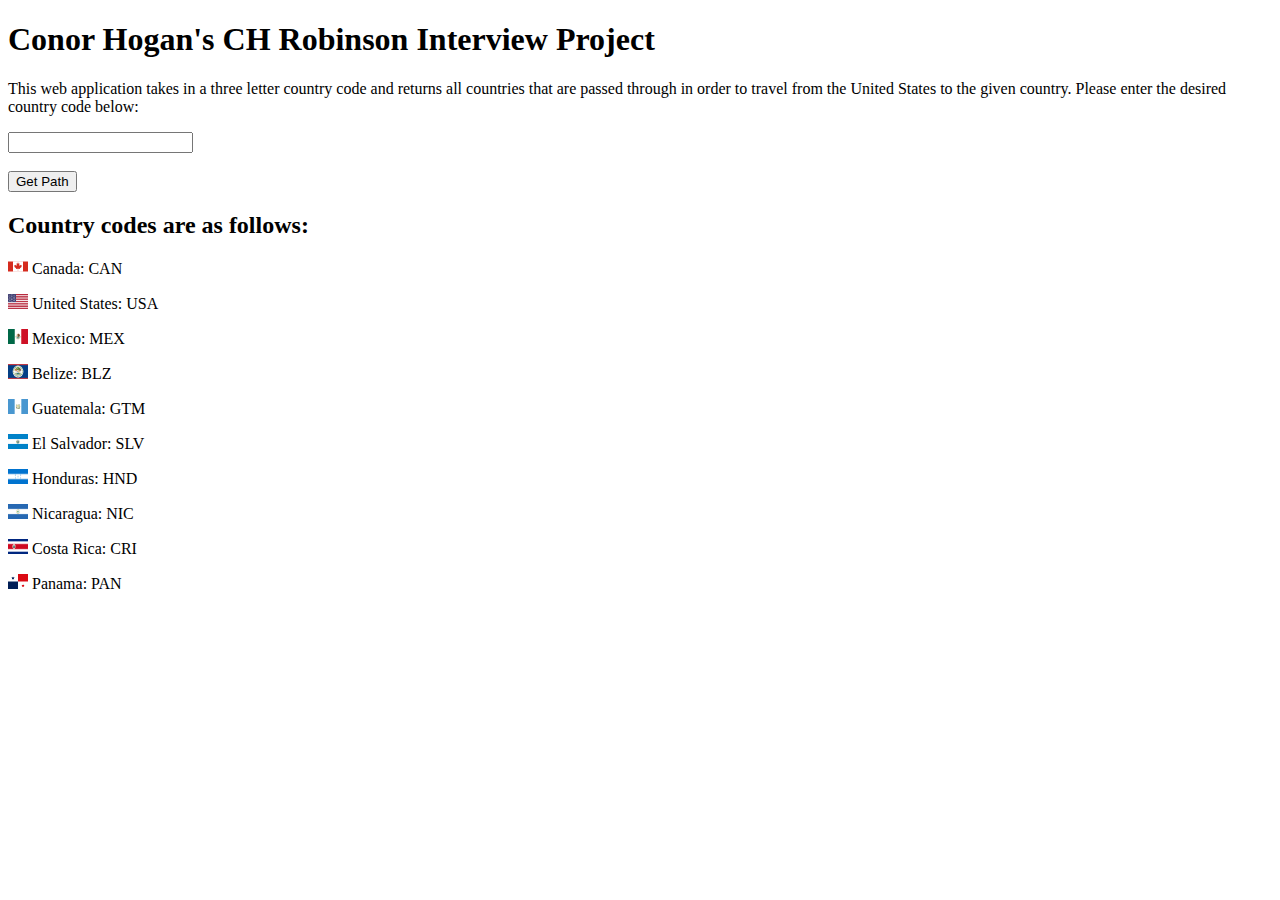
<file: index.html>
<!DOCTYPE html>
<html>
    <head>
        <title>Conor Hogan's CH Robinson Interview Project</title>
    </head>

    <body>
        <h1>Conor Hogan's CH Robinson Interview Project</h1>
        <p>This web application takes in a three letter country code and returns all countries that are passed through in order to travel from the United States to the given country. Please enter the desired country code below:</p>

        <input id="userInput"><br><br>

        <button onclick="master()">Get Path</button> <br>

        <script src = "app.js"></script>
        <h2> Country codes are as follows:</h2>
        <p><img src = "images/Canada.svg" alt = "Canadian Flag" height="15" width = "20"> Canada: CAN <br></p>
        <p><img src = "images/USflag.png" alt = "US Flag" height="15" width = "20"> United States: USA <br></p>
        <p><img src = "images/MexicoFlag.png" alt = "Mexican Flag" height="15" width = "20"> Mexico: MEX <br></p>
        <p><img src = "images/BelizeFlag.png" alt = "Belizean Flag" height="15" width = "20"> Belize: BLZ <br></p>
        <p><img src = "images/GuatemalaFlag.svg" alt = "Guatemalan Flag" height="15" width = "20"> Guatemala: GTM <br></p>
        <p><img src = "images/ElSalvadorFlag.jpeg" alt = "Salvadorian Flag" height="15" width = "20"> El Salvador: SLV <br></p>
        <p><img src = "images/HondurasFlag.png" alt = "Honduran Flag" height="15" width = "20"> Honduras: HND <br></p>
        <p><img src = "images/NicaraguaFlag.png" alt = "Nicaraguan Flag" height="15" width = "20"> Nicaragua: NIC <br></p>
        <p><img src = "images/CostaRicaFlag.png" alt = "Costa Rican Flag" height="15" width = "20"> Costa Rica: CRI <br></p>
        <p><img src = "images/PanamaFlag.png" alt = "Panamanian Flag" height="15" width = "20"> Panama: PAN <br></p>
    </body>
</html>
</file>
